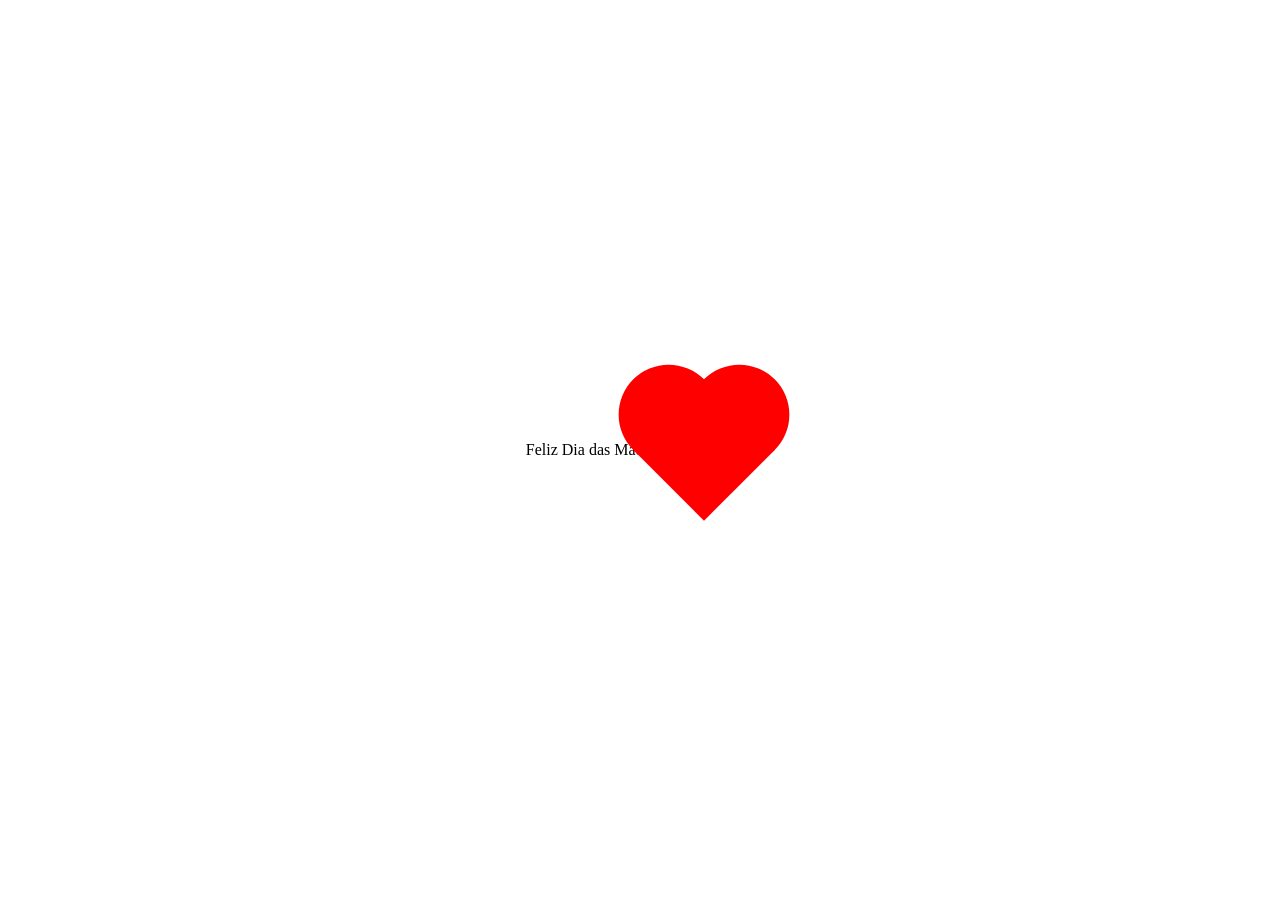
<file: index.html>
<!DOCTYPE html>
<html lang="pt-br">
<head>
    <meta charset="UTF-8">
    <meta name="viewport" content="width=device-width, initial-scale=1.0">
    <title>Coração Pulsante</title>
    <link rel="stylesheet" href="estilo.css">
</head>
<body>
    Feliz Dia das Mães!
    <div class="pulsante"></div>

</body>
</html>
</file>
<file: estilo.css>
body {
    display: flex;
    align-items: center;
    justify-content: center;
    min-height: 100vh;
    margin: 0;
 }
 .pulsante{
    background: red;
    position: relative;
    height: 100px;
    width: 100px;
    transform: rotate(-45deg) scale(1);
    animation: pulsar 1s ease-in infinite;
 }
 .pulsante::after{
    background: red;
    content: '';
    border-radius: 50%;
    position: absolute;
    top: -50%; 
    left: 0;
    height: 100px;
    width: 100px;
 }
 .pulsante::before{
    background: red;
    content: '';
    border-radius: 50%;
    position: absolute;
    top: 0%; 
    right: -50%;
    height: 100px;
    width: 100px;
}
@keyframes pulsar {
    0%{
        transform: rotate(-45deg) scale(1);
    }
    50%{
        transform: rotate(-45deg) scale(3);
    }
    100%{ transform: rotate(-45deg) scale(1);
    }
}
</file>
